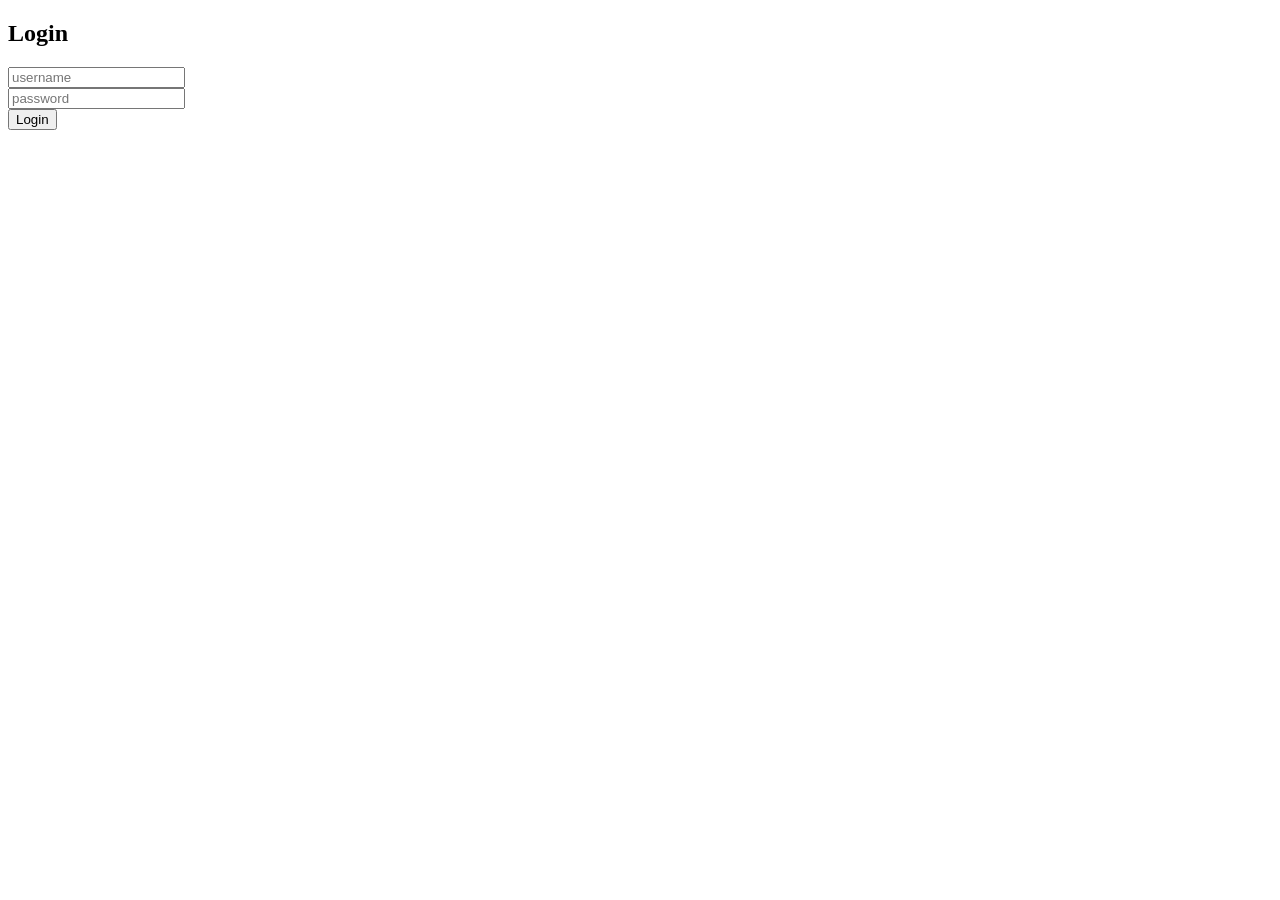
<file: login.html>
<!DOCTYPE html>
<html>
<head>
    <title>Login</title>
    <script src="api.js"></script>
</head>
<body>
    <h2>Login</h2>

    <input id="username" placeholder="username"><br>
    <input id="password" type="password" placeholder="password"><br>

    <button onclick="login()">Login</button>

    <script>
        function login() {
            const username = document.getElementById("username").value;
            const password = document.getElementById("password").value;

            api("/user/api/auth/login", "POST", { username, password })
                .then(res => {
                    console.log(res);
                    console.log(res.accessToken)
                    localStorage.setItem("jwt", res.accessToken);
                    window.location.href = "/products";
                })
                .catch(e => alert("Login failed"));
        }
    </script>
</body>
</html>
</file>
